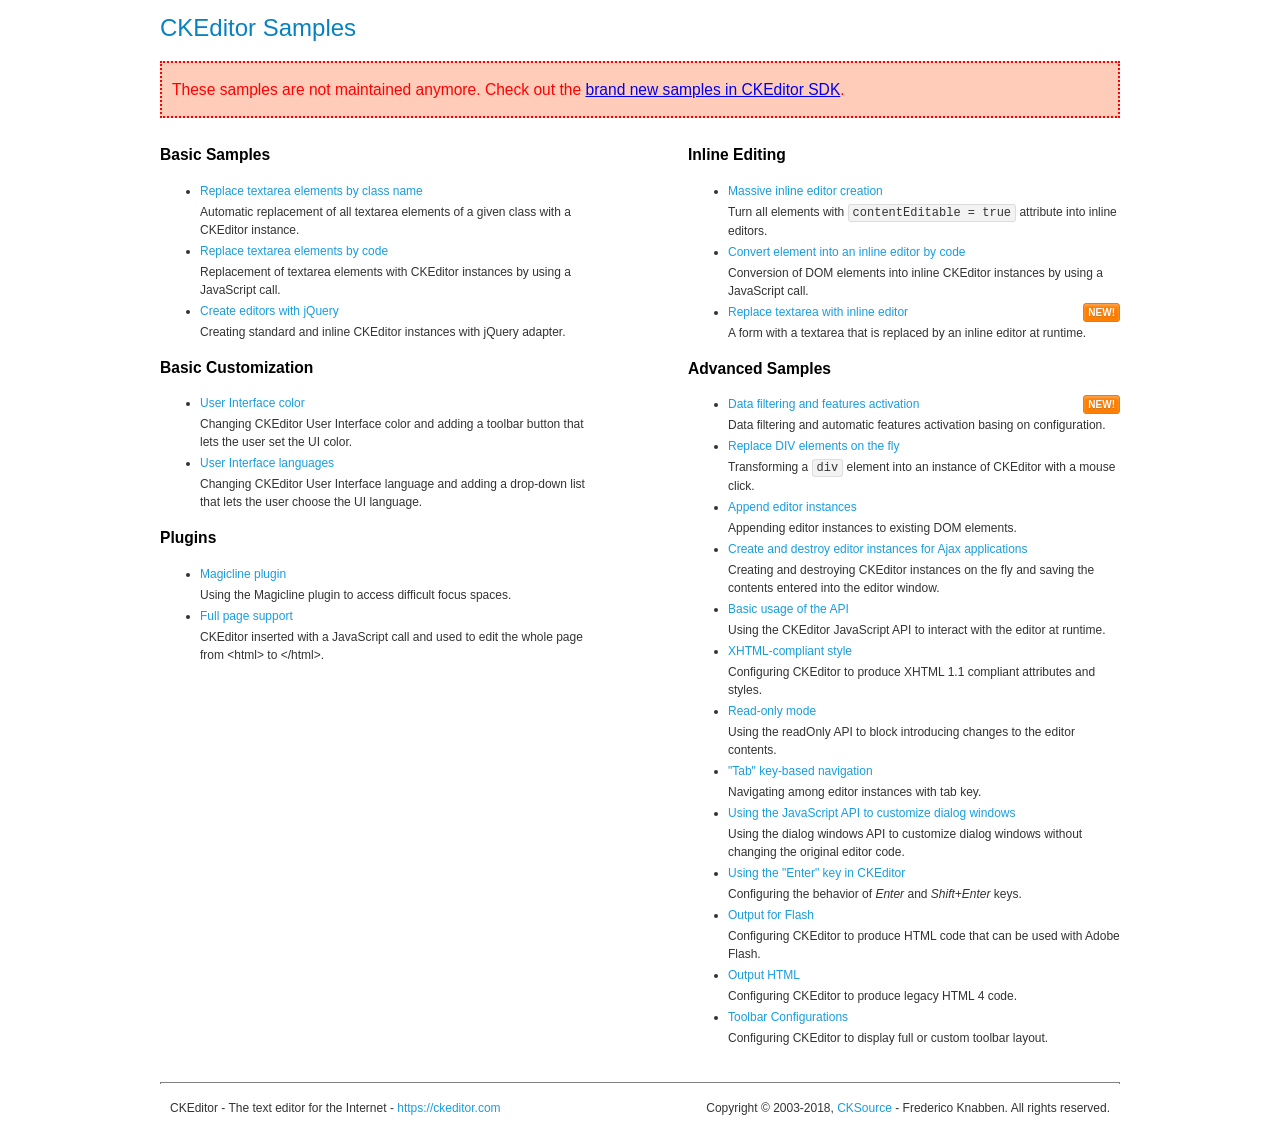
<file: Traversal_Reservation_NetCore_Project/wwwroot/Member_Template/theme-assets/vendors/js/editors/ckeditor/samples/old/index.html>
<!DOCTYPE html>
<!--
Copyright (c) 2003-2018, CKSource - Frederico Knabben. All rights reserved.
For licensing, see LICENSE.md or https://ckeditor.com/legal/ckeditor-oss-license
-->
<html>
<head>
	<meta charset="utf-8">
	<title>CKEditor Samples</title>
	<link rel="stylesheet" href="sample.css">
</head>
<body>
	<h1 class="samples">
		CKEditor Samples
	</h1>
	<div class="warning deprecated">
		These samples are not maintained anymore. Check out the <a href="https://sdk.ckeditor.com/">brand new samples in CKEditor SDK</a>.
	</div>
	<div class="twoColumns">
		<div class="twoColumnsLeft">
			<h2 class="samples">
				Basic Samples
			</h2>
			<dl class="samples">
				<dt><a class="samples" href="replacebyclass.html">Replace textarea elements by class name</a></dt>
				<dd>Automatic replacement of all textarea elements of a given class with a CKEditor instance.</dd>

				<dt><a class="samples" href="replacebycode.html">Replace textarea elements by code</a></dt>
				<dd>Replacement of textarea elements with CKEditor instances by using a JavaScript call.</dd>

				<dt><a class="samples" href="jquery.html">Create editors with jQuery</a></dt>
				<dd>Creating standard and inline CKEditor instances with jQuery adapter.</dd>
			</dl>

			<h2 class="samples">
				Basic Customization
			</h2>
			<dl class="samples">
				<dt><a class="samples" href="uicolor.html">User Interface color</a></dt>
				<dd>Changing CKEditor User Interface color and adding a toolbar button that lets the user set the UI color.</dd>

				<dt><a class="samples" href="uilanguages.html">User Interface languages</a></dt>
				<dd>Changing CKEditor User Interface language and adding a drop-down list that lets the user choose the UI language.</dd>
			</dl>


			<h2 class="samples">Plugins</h2>
<dl class="samples">
<dt><a class="samples" href="magicline/magicline.html">Magicline plugin</a></dt>
<dd>Using the Magicline plugin to access difficult focus spaces.</dd>

<dt><a class="samples" href="wysiwygarea/fullpage.html">Full page support</a></dt>
<dd>CKEditor inserted with a JavaScript call and used to edit the whole page from &lt;html&gt; to &lt;/html&gt;.</dd>
</dl>
		</div>
		<div class="twoColumnsRight">
			<h2 class="samples">
				Inline Editing
			</h2>
			<dl class="samples">
				<dt><a class="samples" href="inlineall.html">Massive inline editor creation</a></dt>
				<dd>Turn all elements with <code>contentEditable = true</code> attribute into inline editors.</dd>

				<dt><a class="samples" href="inlinebycode.html">Convert element into an inline editor by code</a></dt>
				<dd>Conversion of DOM elements into inline CKEditor instances by using a JavaScript call.</dd>

				<dt><a class="samples" href="inlinetextarea.html">Replace textarea with inline editor</a> <span class="new">New!</span></dt>
				<dd>A form with a textarea that is replaced by an inline editor at runtime.</dd>

				
			</dl>

			<h2 class="samples">
				Advanced Samples
			</h2>
			<dl class="samples">
				<dt><a class="samples" href="datafiltering.html">Data filtering and features activation</a> <span class="new">New!</span></dt>
				<dd>Data filtering and automatic features activation basing on configuration.</dd>

				<dt><a class="samples" href="divreplace.html">Replace DIV elements on the fly</a></dt>
				<dd>Transforming a <code>div</code> element into an instance of CKEditor with a mouse click.</dd>

				<dt><a class="samples" href="appendto.html">Append editor instances</a></dt>
				<dd>Appending editor instances to existing DOM elements.</dd>

				<dt><a class="samples" href="ajax.html">Create and destroy editor instances for Ajax applications</a></dt>
				<dd>Creating and destroying CKEditor instances on the fly and saving the contents entered into the editor window.</dd>

				<dt><a class="samples" href="api.html">Basic usage of the API</a></dt>
				<dd>Using the CKEditor JavaScript API to interact with the editor at runtime.</dd>

				<dt><a class="samples" href="xhtmlstyle.html">XHTML-compliant style</a></dt>
				<dd>Configuring CKEditor to produce XHTML 1.1 compliant attributes and styles.</dd>

				<dt><a class="samples" href="readonly.html">Read-only mode</a></dt>
				<dd>Using the readOnly API to block introducing changes to the editor contents.</dd>

				<dt><a class="samples" href="tabindex.html">"Tab" key-based navigation</a></dt>
				<dd>Navigating among editor instances with tab key.</dd>


				
<dt><a class="samples" href="dialog/dialog.html">Using the JavaScript API to customize dialog windows</a></dt>
<dd>Using the dialog windows API to customize dialog windows without changing the original editor code.</dd>

<dt><a class="samples" href="enterkey/enterkey.html">Using the &quot;Enter&quot; key in CKEditor</a></dt>
<dd>Configuring the behavior of <em>Enter</em> and <em>Shift+Enter</em> keys.</dd>

<dt><a class="samples" href="htmlwriter/outputforflash.html">Output for Flash</a></dt>
<dd>Configuring CKEditor to produce HTML code that can be used with Adobe Flash.</dd>

<dt><a class="samples" href="htmlwriter/outputhtml.html">Output HTML</a></dt>
<dd>Configuring CKEditor to produce legacy HTML 4 code.</dd>

<dt><a class="samples" href="toolbar/toolbar.html">Toolbar Configurations</a></dt>
<dd>Configuring CKEditor to display full or custom toolbar layout.</dd>

			</dl>
		</div>
	</div>
	<div id="footer">
		<hr>
		<p>
			CKEditor - The text editor for the Internet - <a class="samples" href="https://ckeditor.com/">https://ckeditor.com</a>
		</p>
		<p id="copy">
			Copyright &copy; 2003-2018, <a class="samples" href="https://cksource.com/">CKSource</a> - Frederico Knabben. All rights reserved.
		</p>
	</div>
</body>
</html>
</file>
<file: Traversal_Reservation_NetCore_Project/wwwroot/Member_Template/theme-assets/vendors/js/editors/ckeditor/samples/old/sample.css>
/*
Copyright (c) 2003-2018, CKSource - Frederico Knabben. All rights reserved.
For licensing, see LICENSE.md or https://ckeditor.com/legal/ckeditor-oss-license
*/

html, body, h1, h2, h3, h4, h5, h6, div, span, blockquote, p, address, form, fieldset, img, ul, ol, dl, dt, dd, li, hr, table, td, th, strong, em, sup, sub, dfn, ins, del, q, cite, var, samp, code, kbd, tt, pre
{
	line-height: 1.5;
}

body
{
	padding: 10px 30px;
}

input, textarea, select, option, optgroup, button, td, th
{
	font-size: 100%;
}

pre
{
	-moz-tab-size: 4;
	tab-size: 4;
}

pre, code, kbd, samp, tt
{
	font-family: monospace,monospace;
	font-size: 1em;
}

body {
	width: 960px;
	margin: 0 auto;
}

code
{
	background: #f3f3f3;
	border: 1px solid #ddd;
	padding: 1px 4px;
	border-radius: 3px;
}

abbr
{
	border-bottom: 1px dotted #555;
	cursor: pointer;
}

.new, .beta
{
	text-transform: uppercase;
	font-size: 10px;
	font-weight: bold;
	padding: 1px 4px;
	margin: 0 0 0 5px;
	color: #fff;
	float: right;
	border-radius: 3px;
}

.new
{
	background: #FF7E00;
	border: 1px solid #DA8028;
	text-shadow: 0 1px 0 #C97626;

	box-shadow: 0 2px 3px 0 #FFA54E inset;
}

.beta
{
	background: #18C0DF;
	border: 1px solid #19AAD8;
	text-shadow: 0 1px 0 #048CAD;
	font-style: italic;

	box-shadow: 0 2px 3px 0 #50D4FD inset;
}

h1.samples
{
	color: #0782C1;
	font-size: 200%;
	font-weight: normal;
	margin: 0;
	padding: 0;
}

h1.samples a
{
	color: #0782C1;
	text-decoration: none;
	border-bottom: 1px dotted #0782C1;
}

.samples a:hover
{
	border-bottom: 1px dotted #0782C1;
}

h2.samples
{
	color: #000000;
	font-size: 130%;
	margin: 15px 0 0 0;
	padding: 0;
}

p, blockquote, address, form, pre, dl, h1.samples, h2.samples
{
	margin-bottom: 15px;
}

ul.samples
{
	margin-bottom: 15px;
}

.clear
{
	clear: both;
}

fieldset
{
	margin: 0;
	padding: 10px;
}

body, input, textarea
{
	color: #333333;
	font-family: Arial, Helvetica, sans-serif;
}

body
{
	font-size: 75%;
}

a.samples
{
	color: #189DE1;
	text-decoration: none;
}

form
{
	margin: 0;
	padding: 0;
}

pre.samples
{
	background-color: #F7F7F7;
	border: 1px solid #D7D7D7;
	overflow: auto;
	padding: 0.25em;
	white-space: pre-wrap; /* CSS 2.1 */
	word-wrap: break-word; /* IE7 */
}

#footer
{
	clear: both;
	padding-top: 10px;
}

#footer hr
{
	margin: 10px 0 15px 0;
	height: 1px;
	border: solid 1px gray;
	border-bottom: none;
}

#footer p
{
	margin: 0 10px 10px 10px;
	float: left;
}

#footer #copy
{
	float: right;
}

#outputSample
{
	width: 100%;
	table-layout: fixed;
}

#outputSample thead th
{
	color: #dddddd;
	background-color: #999999;
	padding: 4px;
	white-space: nowrap;
}

#outputSample tbody th
{
	vertical-align: top;
	text-align: left;
}

#outputSample pre
{
	margin: 0;
	padding: 0;
}

.description
{
	border: 1px dotted #B7B7B7;
	margin-bottom: 10px;
	padding: 10px 10px 0;
	overflow: hidden;
}

label
{
	display: block;
	margin-bottom: 6px;
}

/**
 *	CKEditor editables are automatically set with the "cke_editable" class
 *	plus cke_editable_(inline|themed) depending on the editor type.
 */

/* Style a bit the inline editables. */
.cke_editable.cke_editable_inline
{
	cursor: pointer;
}

/* Once an editable element gets focused, the "cke_focus" class is
   added to it, so we can style it differently. */
.cke_editable.cke_editable_inline.cke_focus
{
	box-shadow: inset 0px 0px 20px 3px #ddd, inset 0 0 1px #000;
	outline: none;
	background: #eee;
	cursor: text;
}

/* Avoid pre-formatted overflows inline editable. */
.cke_editable_inline pre
{
	white-space: pre-wrap;
	word-wrap: break-word;
}

/**
 *	Samples index styles.
 */

.twoColumns,
.twoColumnsLeft,
.twoColumnsRight
{
	overflow: hidden;
}

.twoColumnsLeft,
.twoColumnsRight
{
	width: 45%;
}

.twoColumnsLeft
{
	float: left;
}

.twoColumnsRight
{
	float: right;
}

dl.samples
{
	padding: 0 0 0 40px;
}
dl.samples > dt
{
	display: list-item;
	list-style-type: disc;
	list-style-position: outside;
	margin: 0 0 3px;
}
dl.samples > dd
{
	margin: 0 0 3px;
}
.warning
{
	color: #ff0000;
	background-color: #FFCCBA;
	border: 2px dotted #ff0000;
	padding: 15px 10px;
	margin: 10px 0;
}

.warning.deprecated {
	font-size: 1.3em;
}

/* Used on inline samples */

blockquote
{
	font-style: italic;
	font-family: Georgia, Times, "Times New Roman", serif;
	padding: 2px 0;
	border-style: solid;
	border-color: #ccc;
	border-width: 0;
}

.cke_contents_ltr blockquote
{
	padding-left: 20px;
	padding-right: 8px;
	border-left-width: 5px;
}

.cke_contents_rtl blockquote
{
	padding-left: 8px;
	padding-right: 20px;
	border-right-width: 5px;
}

img.right {
	border: 1px solid #ccc;
	float: right;
	margin-left: 15px;
	padding: 5px;
}

img.left {
	border: 1px solid #ccc;
	float: left;
	margin-right: 15px;
	padding: 5px;
}

.marker
{
	background-color: Yellow;
}
</file>
